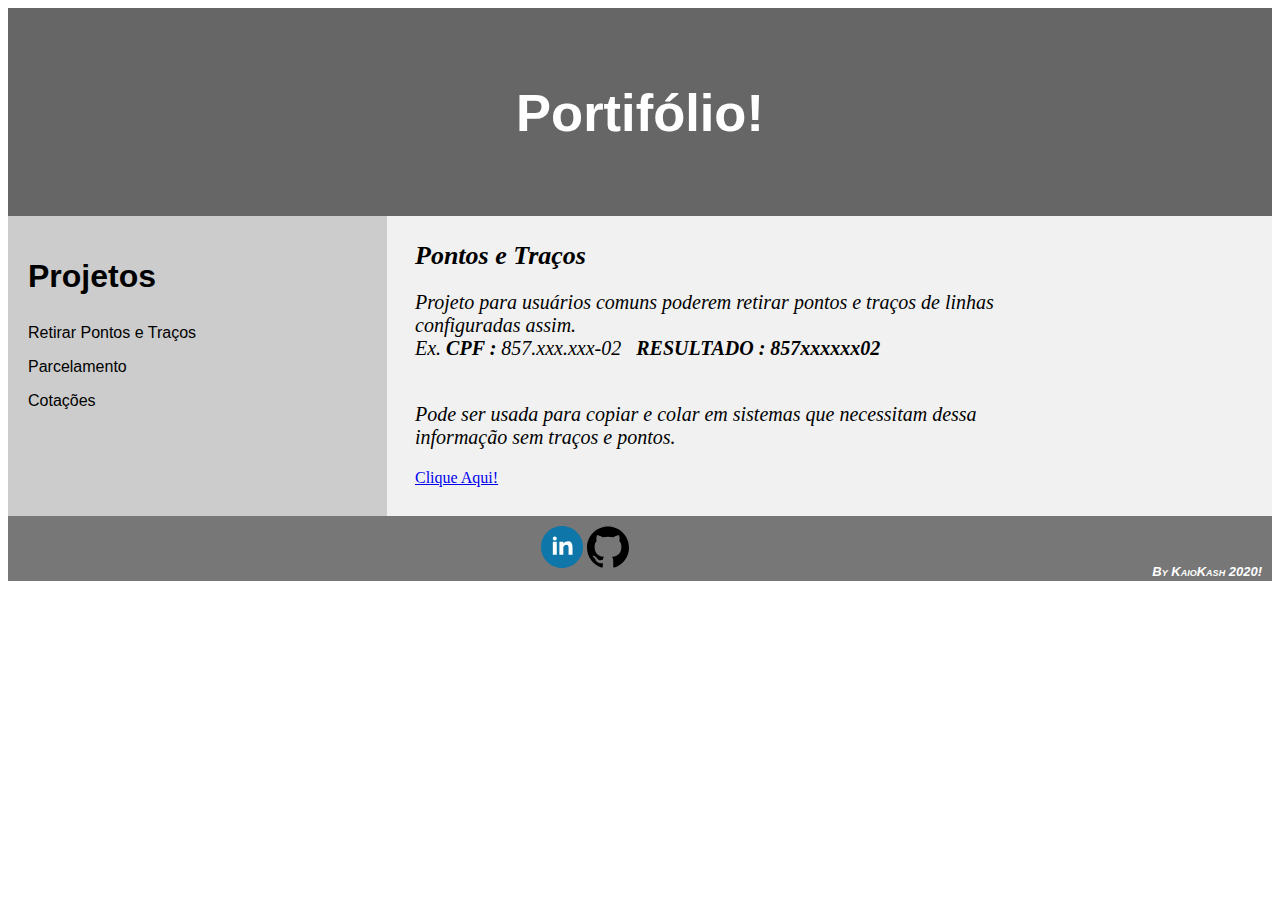
<file: index.html>
<!DOCTYPE html>
<html lang="pt-br">
    

<head>
    <link rel="shortcut icon" href="/ico/k.png" type="image/x-icon" />
   
    <link rel="stylesheet" href="estilo.css">
    <meta charset="UTF-8">
    <meta name="viewport" content="width=device-width, initial-scale=1.0">
 
    <title>Primeiro Portifólio </title>

</head>
<body>

    <header>
      <h2>Portifólio!</h2>
    </header>
    
    <section>

       
      <nav>
        <h1>Projetos</h1>
        <ul>
          <li><a href="projects.html#pontos" target="frame">Retirar Pontos e Traços</a></li>
          <li><a href="projects.html#parcelamento" target="frame">Parcelamento</a></li>
          <li><a href="projects.html#cotacoes" target="frame">Cotações</a></li>
        </ul>
      </nav>
      
      <article> <iframe src="projects.html" name="frame" scrolling="no"></iframe>
    </section>
    
   
    
    </body>

    <footer>
    
        
      <a href="https://www.linkedin.com/in/kaiovieira/" target="_blank"> <img src="linkedin.svg" alt="linkedin" style="width:42px;height:42px;" ></a>
            <a href="https://github.com/kaiokash" target="_blank"> <img src="github.svg" alt="linkedin" style="width:42px;height:42px;" ></a> 
            <p>  By KaioKash 2020!</p>
    </footer>
</html>
</file>
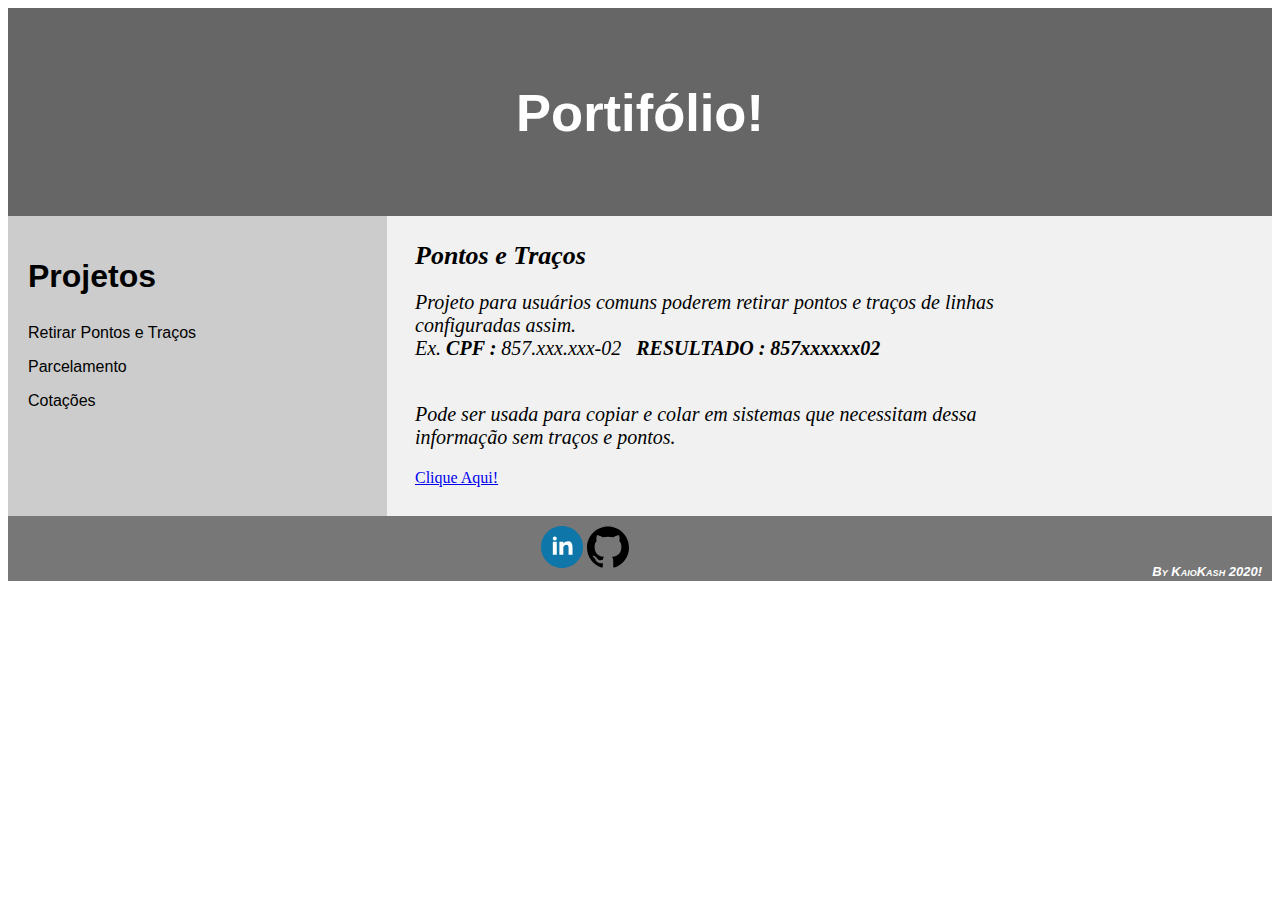
<file: site-exemplo/index.html>
<!DOCTYPE html>
<html lang="pt-br">
    

<head>
    <link rel="shortcut icon" href="k.png" type="image/x-icon" />
 
    <link rel="stylesheet" href="/estilo.css">
    <meta charset="UTF-8">
    <meta name="viewport" content="width=device-width, initial-scale=1.0">
 
    <title>Primeiro Portifólio </title>

</head>
<body>

    <header>
      <h2>Portifólio!</h2>
    </header>
    
    <section>

       
      <nav>
        <h1>Projetos</h1>
        <ul>
          <li><a href="/projects.html#pontos" target="frame">Retirar Pontos e Traços</a></li>
          <li><a href="/projects.html#parcelamento" target="frame">Parcelamento</a></li>
          <li><a href="/projects.html#cotacoes" target="frame">Cotações</a></li>
        </ul>
      </nav>
      
      <article> <iframe src="/projects.html" name="frame" scrolling="no"></iframe>
    </section>
    
    <footer>
    
        
      <a href="https://www.linkedin.com/in/kaiovieira/" target="_blank"> <img src="linkedin.svg" alt="linkedin" style="width:42px;height:42px;" ></a>
            <a href="https://github.com/kaiokash" target="_blank"> <img src="github.svg" alt="linkedin" style="width:42px;height:42px;" ></a> 
            <p>  By KaioKash 2020!</p>
    </footer>
    
    </body>
</html>
</file>
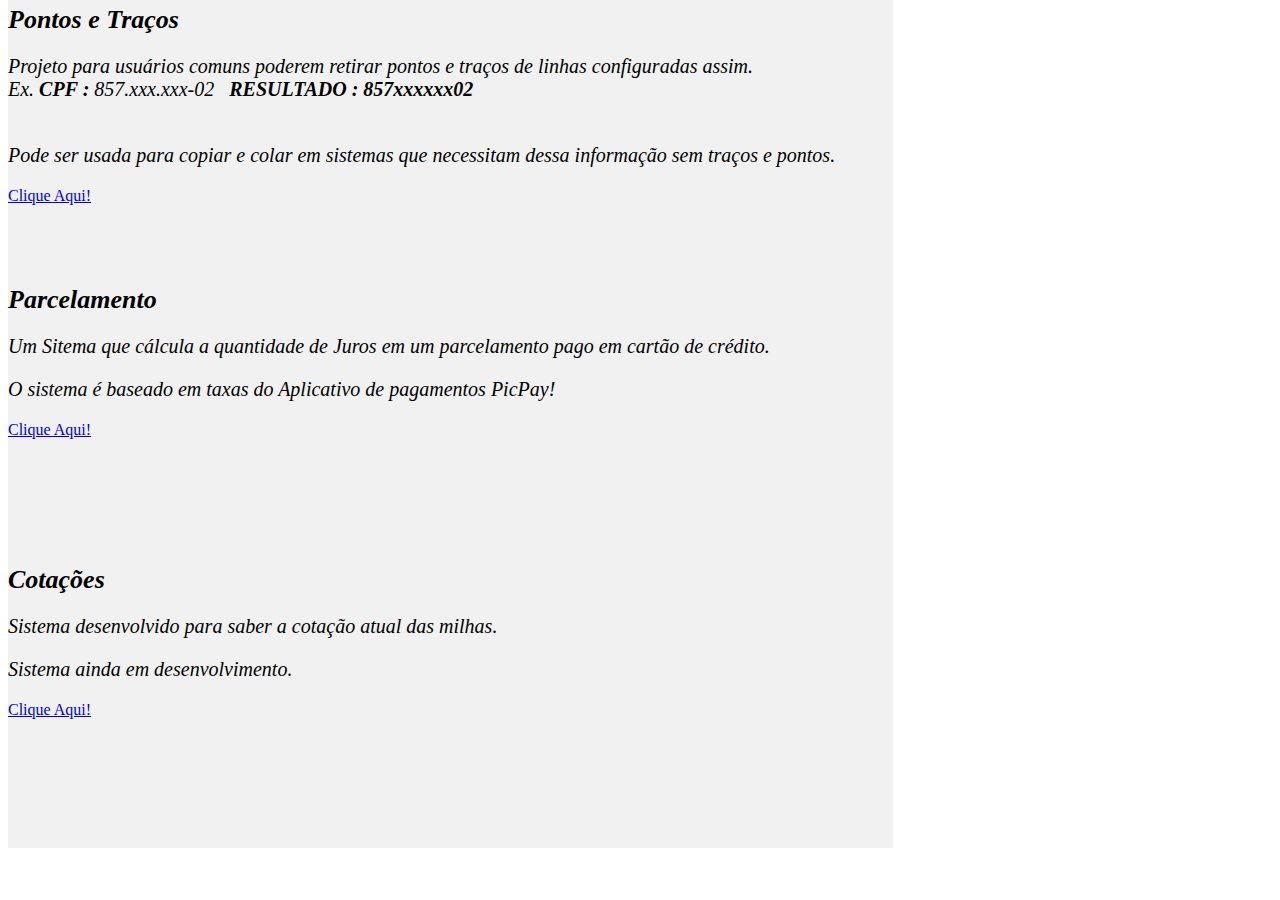
<file: projects.html>
<!DOCTYPE html>
<html lang="en">
<head>
    <meta charset="UTF-8">
    <meta name="viewport" content="width=device-width, initial-scale=1.0">
    <title>Document</title>
</head>
<Style>
article h1 {
font-family: "Times New Roman", Times, serif;
font-size: 26px;

color: #000000;
font-weight: 700;
text-decoration: rgb(68, 68, 68);
font-style: italic;

}

article p {
font-family: "Times New Roman", Times, serif;
font-size: 20px;

color: #000000;


font-style: italic;

}

article {
  float:left;
  padding: 0px;
  margin-top: -20px;
 
  width: 70%;
  background-color: #f1f1f1;
  height: 300px; /* only for demonstration, should be removed */
}
@media (max-width: 600px) {
 
article h1 {
font-family: "Times New Roman", Times, serif;
font-size: 20px;

color: #000000;
font-weight: 700;
text-decoration: rgb(68, 68, 68);
font-style: italic;

}

article p {
font-family: "Times New Roman", Times, serif;
font-size: 15px;

color: #000000;


font-style: italic;

}

}

</Style>
<body>
    <article id="pontos">
        <h1>Pontos e Traços</h1>
        <p>Projeto para usuários comuns poderem retirar pontos e traços de linhas configuradas assim.
            <br>Ex. <b>CPF : </b>857.xxx.xxx-02    &nbsp; <b>RESULTADO : 857xxxxxx02 </b>
        </p>
        <p><br>
        Pode ser usada para copiar e colar em sistemas que necessitam dessa informação sem traços e pontos.</p>
        <a href="http://pontosetracos.epizy.com/" target="_blank">Clique Aqui!</a>
    
   
        
      </article>
      <article id="parcelamento">
        <h1>Parcelamento</h1>
        <p>Um Sitema que cálcula a quantidade de Juros em um parcelamento pago em cartão de crédito.</p>
        <p>O sistema é baseado em taxas do Aplicativo de pagamentos PicPay!</p>

        <a href="google.com" target="_blank">Clique Aqui!</a>
      </article>
      <article id="cotacoes">
        <h1>Cotações</h1>
        <p>Sistema desenvolvido para saber a cotação atual das milhas.</p>
        <p>Sistema ainda em desenvolvimento.</p>
        <a href="google.com" target="_blank">Clique Aqui!</a>
      </article>
</body>
</html>
</file>
<file: estilo.css>
* {
  box-sizing: border-box;
}

body {
  font-family: Arial, Helvetica, sans-serif;
}

/* Style the header */

header {
  background-color: #666;
  padding: 30px;
  text-align: center;
  font-size: 35px;
  color: white;
}

/* Create two columns/boxes that floats next to each other */

nav {
  float: left;
  width: 30%;
  height: 300px;
  /* only for demonstration, should be removed */
  background: #ccc;
  padding: 20px;
}

/* Style the list inside the menu */
body{
  
}
nav ul {
  list-style-type: none;
  padding: 0;
}

article {
  float: left;
  padding: 20px;
  width: 70%;
  background-color: #f1f1f1;
  height: 300px;
  /* only for demonstration, should be removed */
}

/* Clear floats after the columns */

section:after {
  content: "";
  display: table;
  clear: both;
}

/* Style the footer */

footer {
  background-color: #777;
  padding: 10px;
  margin: 0;
 
  text-align: center;
  color: white;
  font-family: "Comic Sans MS", cursive, sans-serif;
  font-size: 13px;
  letter-spacing: 0px;
  word-spacing: 0px;
  color: #FFFFFF;
  font-weight: 700;
  font-style: oblique;
  font-variant: small-caps;
  text-transform: none;
}






footer p {
  float: right;
  padding-top: 25px;
}

ul {
  list-style-type: none;
  margin: 0;
  padding: 0;
  width: 300px;
  background-color: #cccccc
}

li a {
  display: block;
  color: #000;
  padding: 8px 0px;
  text-decoration: none;
}

/* Change the link color on hover */

li a:hover {
  background-color: #555;
  color: white;
}

iframe {
  width: 100%;
  height: 100%;
  border: none;
}

/* Responsive layout - makes the two columns/boxes stack on top of each other instead of next to each other, on small screens */

@media (max-width: 600px) {
  nav, article {
    width: 100%;
    height: 100%;
  }
  article {
    padding: 0%;
    height: 250px;
  }
  li a:hover {
  
  }
  li {
    
  }
}

@media (max-width: 360px) {
  li a:hover {
background-color: rgb(145, 145, 145);
  }
  article {
    padding: 0%;
    height: 270px;
  }

  footer img{
    
    margin-left: 25px;
  }
}
</file>
